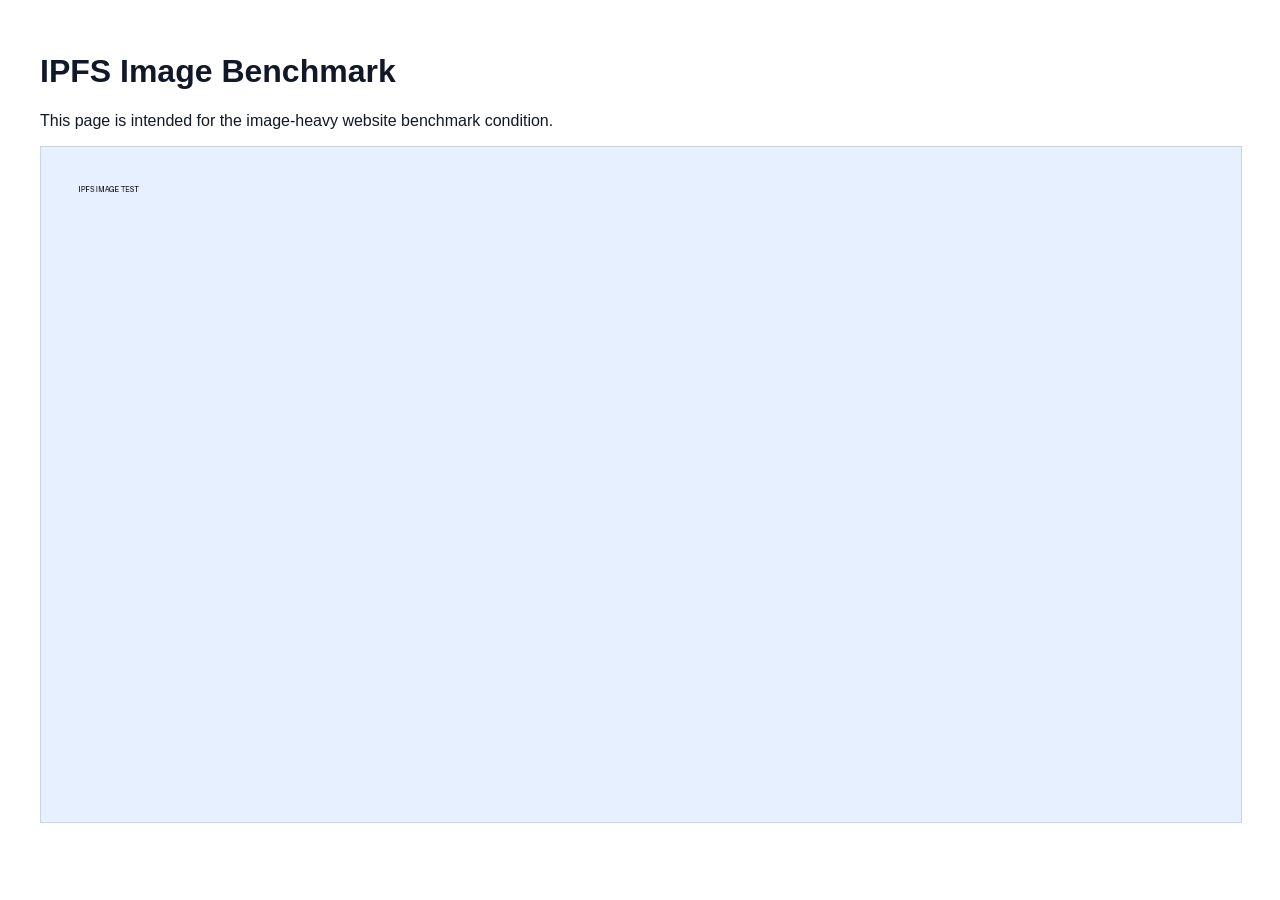
<file: ipfs_experiment_bundle4/ansible/files/site_image/index.html>
<!doctype html>
<html lang="en">
<head>
  <meta charset="utf-8">
  <meta name="viewport" content="width=device-width, initial-scale=1">
  <title>IPFS Image Page</title>
  <link rel="stylesheet" href="style.css">
</head>
<body>
  <main>
    <h1>IPFS Image Benchmark</h1>
    <p>This page is intended for the image-heavy website benchmark condition.</p>
    <img src="assets/hero.png" alt="benchmark image" width="1600" height="900">
  </main>
</body>
</html>
</file>
<file: ipfs_experiment_bundle4/ansible/files/site_image/style.css>
body { font-family: Arial, sans-serif; margin: 0; background: #ffffff; color: #111827; }
main { max-width: 1200px; margin: 0 auto; padding: 2rem; }
img { width: 100%; height: auto; display: block; border: 1px solid #cbd5e1; }
</file>
